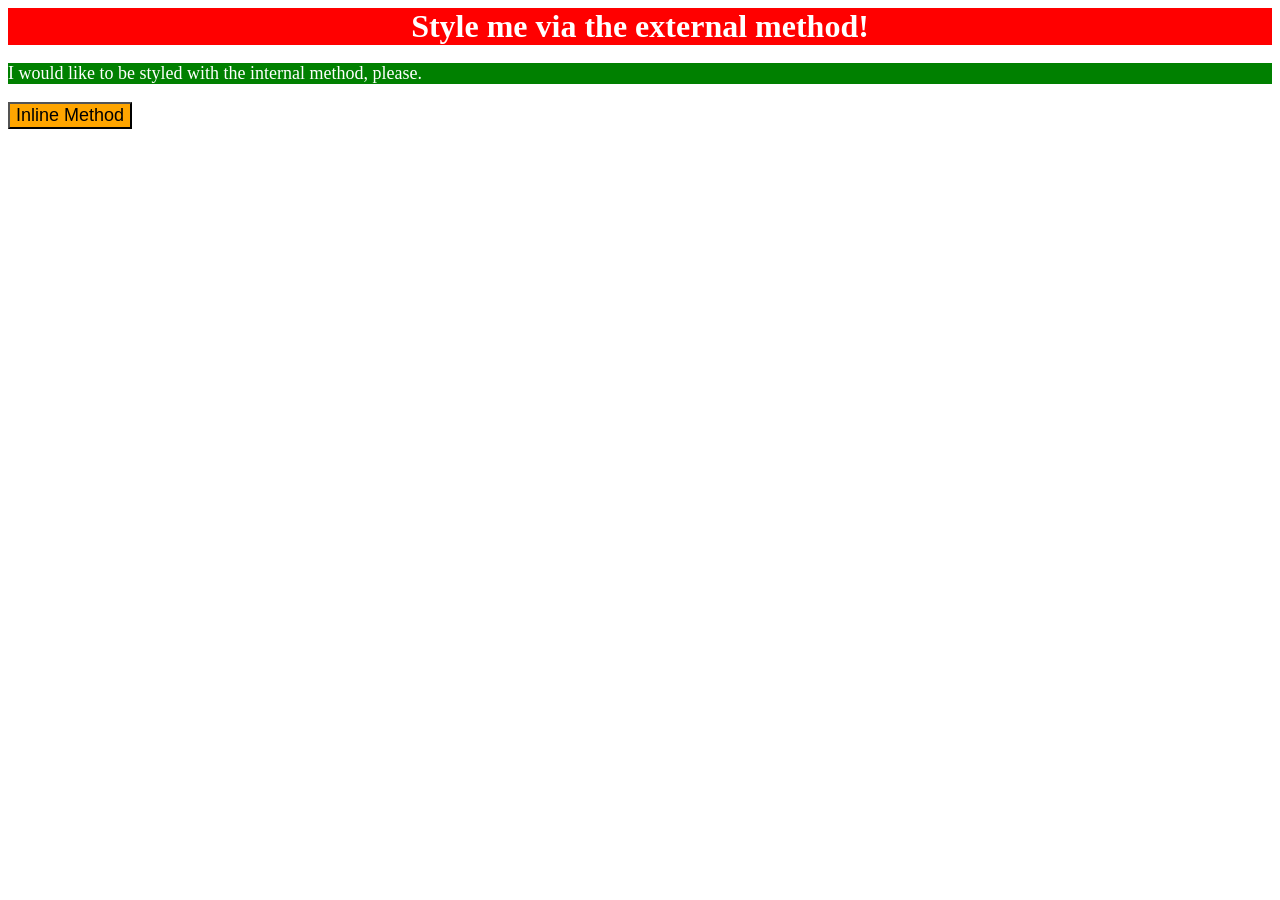
<file: foundations/intro-to-css/01-css-methods/index.html>
<!DOCTYPE html>
<html lang="en">
  <head>
    <meta charset="UTF-8">
    <meta http-equiv="X-UA-Compatible" content="IE=edge">
    <meta name="viewport" content="width=device-width, initial-scale=1.0">
    <title>Methods for Adding CSS</title>
  </head>
  <body>
    <link rel="stylesheet" href="styles.css">
    <div>Style me via the external method!</div>
    <p>I would like to be styled with the internal method, please.</p>
    <button style="background-color: orange; font-size: 18px;">Inline Method</button>
    <style>

    p {
    background-color: green;
    color: white;
    font-size: 18px;
    }

    </style>
    
  </body>
</html>
</file>
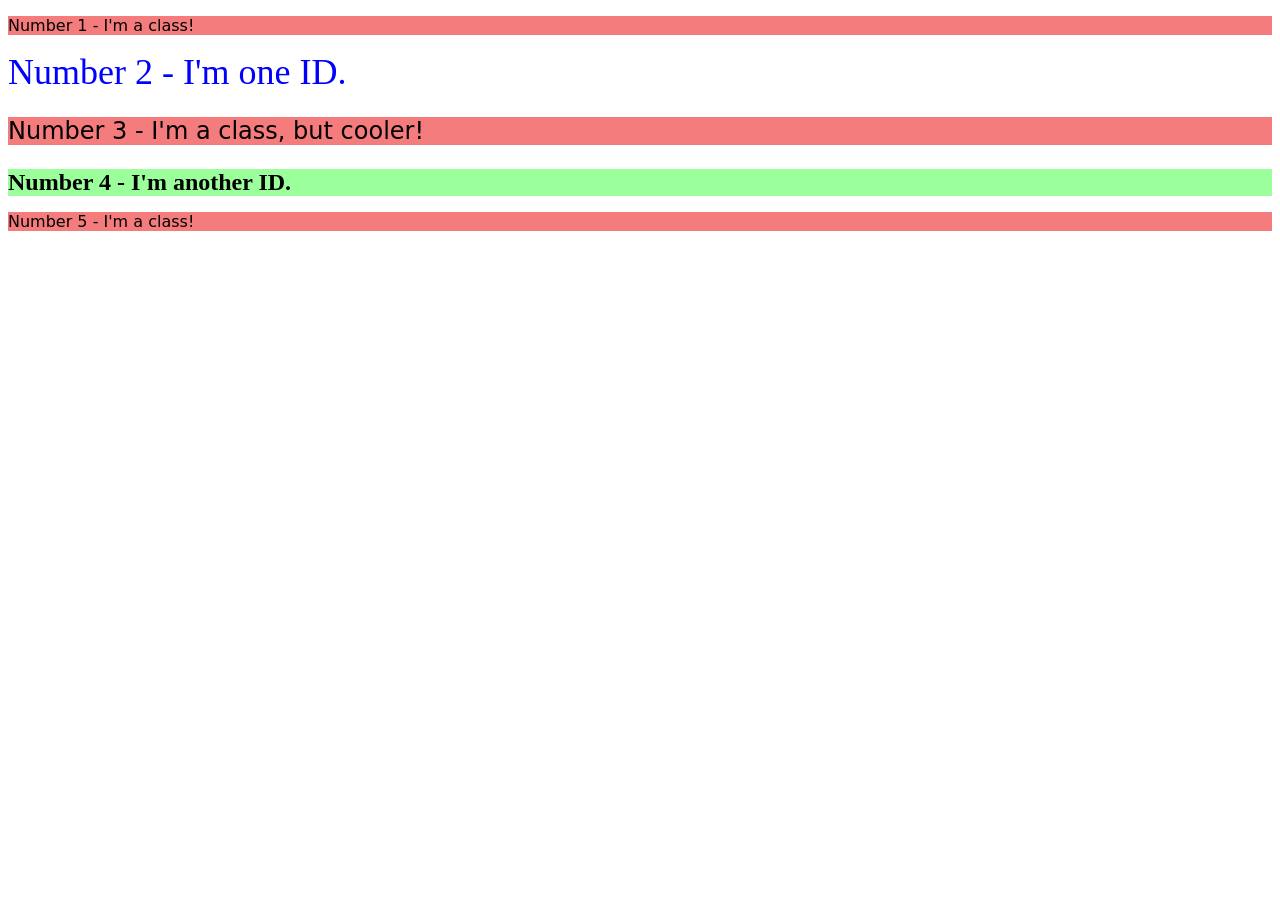
<file: foundations/intro-to-css/02-class-id-selectors/index.html>
<!DOCTYPE html>
<html lang="en">
  <head>
    <meta charset="UTF-8">
    <meta http-equiv="X-UA-Compatible" content="IE=edge">
    <meta name="viewport" content="width=device-width, initial-scale=1.0">
    <title>Class and ID Selectors</title>
    <link rel="stylesheet" href="style.css">
  </head>
  <body>
    <p class="normal">Number 1 - I'm a class!</p>
    <div id="firstID">Number 2 - I'm one ID.</div>
    <p class="normal cool">Number 3 - I'm a class, but cooler!</p>
    <div id="secondID">Number 4 - I'm another ID.</div>
    <p class="normal">Number 5 - I'm a class!</p>
  </body>
</html>
</file>
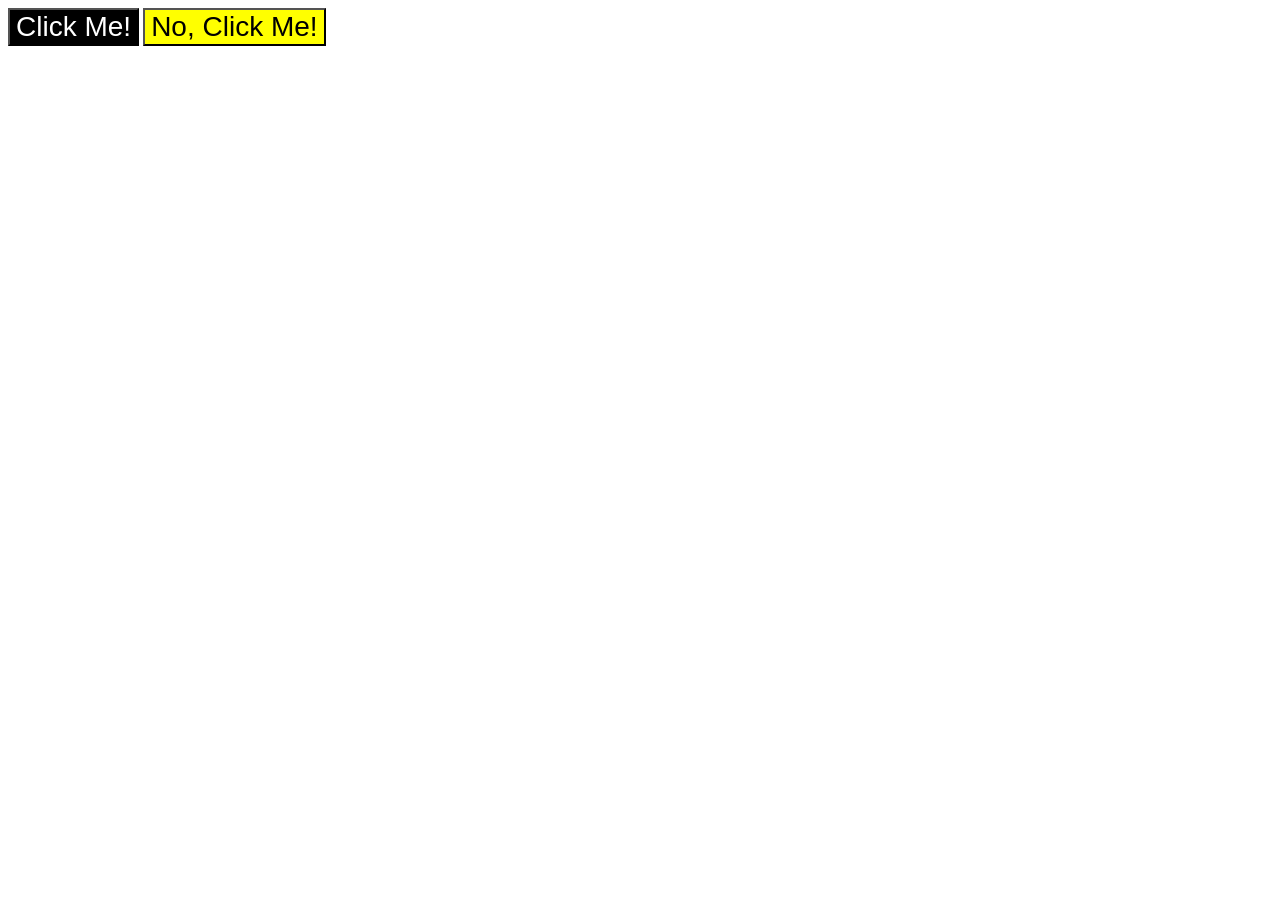
<file: foundations/intro-to-css/03-grouping-selectors/index.html>
<!DOCTYPE html>
<html lang="en">
  <head>
    <meta charset="UTF-8">
    <meta http-equiv="X-UA-Compatible" content="IE=edge">
    <meta name="viewport" content="width=device-width, initial-scale=1.0">
    <title>Grouping Selectors</title>
    <link rel="stylesheet" href="style.css">
  </head>
  <body>
    <button class="first">Click Me!</button>
    <button class="second">No, Click Me!</button>
  </body>
</html>
</file>
<file: foundations/intro-to-css/01-css-methods/styles.css>
div {
    color: white;
    background-color: red;
    font-size: 32px;
    text-align: center;
    font-weight: bold;
}
</file>
<file: foundations/intro-to-css/02-class-id-selectors/style.css>
/* Add CSS Styling */
.normal {
    background-color: rgb(245, 124, 124);
    font-family: Verdana, DejaVu Sans, sans-serif;
}

#firstID {
    color: rgb(0, 0, 255);
    font-size: 36px;
}

.cool {
    font-size: 24px;
}

#secondID {
    background-color: rgb(155, 255, 155);
    font-weight: bold;
    font-size: 24px;
}
</file>
<file: foundations/intro-to-css/03-grouping-selectors/style.css>
/* Add CSS Styling */
.first,
.second {
    font-size: 28px;
    font-family: Helvetica, 'Times New Roman', sans-serif;
}

.first {
    background-color: black;
    color: white;
}

.second {
    background-color: yellow;
}
</file>
